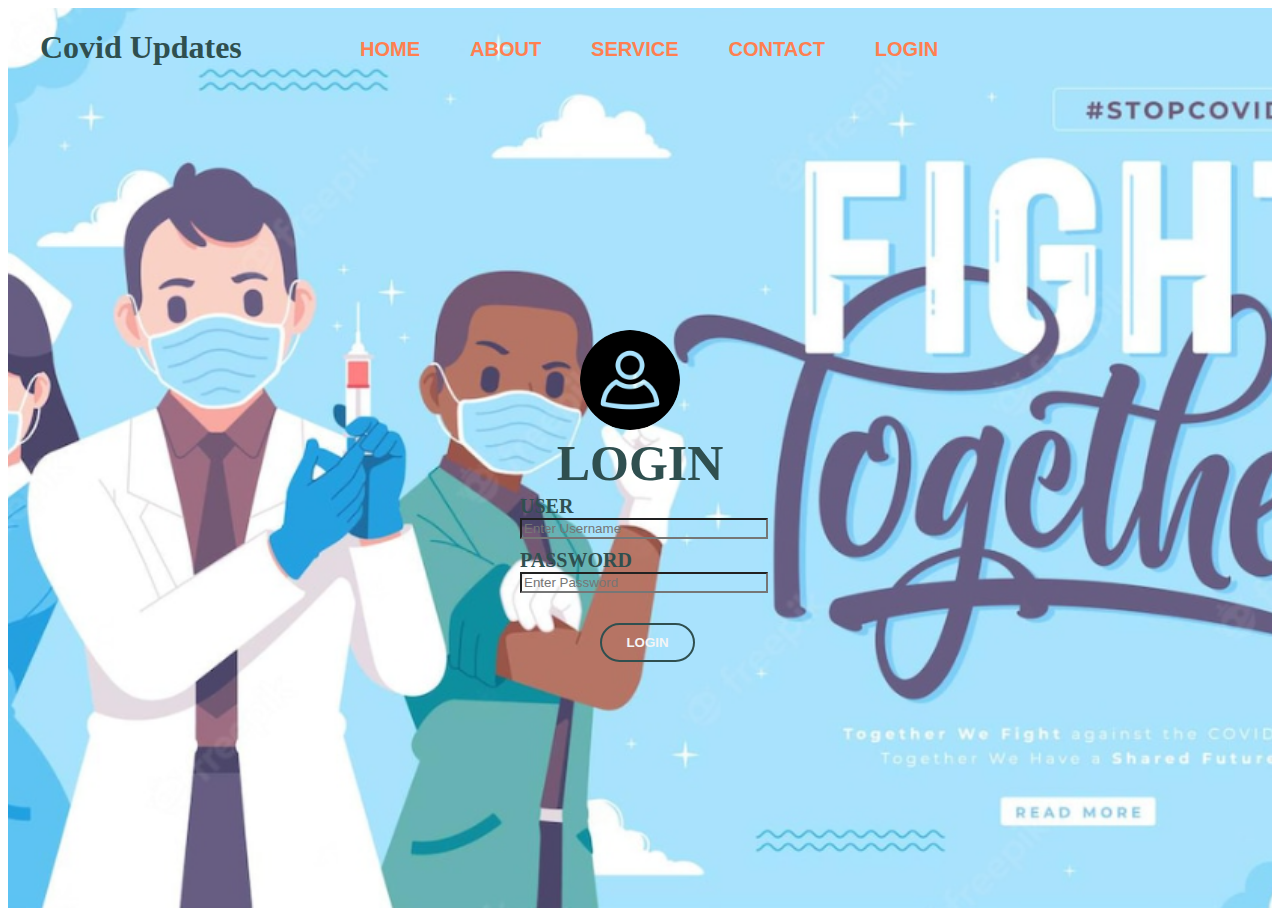
<file: Danay_P303/index.html>
<!DOCTYPE html>
<hmtl>
    <head>
        <title> Leizel Ann</title>
        <link rel ="stylesheet" href="design.css">
    </head>
    <body>
       <div class="main">
            <div class="nav">
                <div class="covid">
                    <h1> Covid Updates</h1>
                </div>

                <div class="top">
                    <nav>
                        <div class="options">
                            <ul>
                                <li><a href="#">HOME</a></li>
                                <li><a href="#">ABOUT</a></li>
                                <li><a href="#">SERVICE</a></li>
                                <li><a href="#">CONTACT</a></li>
                                <li><a href="#">LOGIN</a></li>
                            </ul>
                        </div>
                    </nav>
                    <div class="head">
                        <img src="images/user.png" class="heads">
                        <h1>LOGIN</h1>
                        <form>
                            <label> USER </label>
                            <input type="text" name="" placeholder="Enter Username">
                            <br>
                            <label> PASSWORD </label>
                            <input type="text" name="" placeholder="Enter Password">
                            <br>
                            <button type="button"><a href="Add.html"> LOGIN </a></button>
                        </form>
                    </div>
                </div>
            </div>
        </div> 
    </body>
</hmtl>
</file>
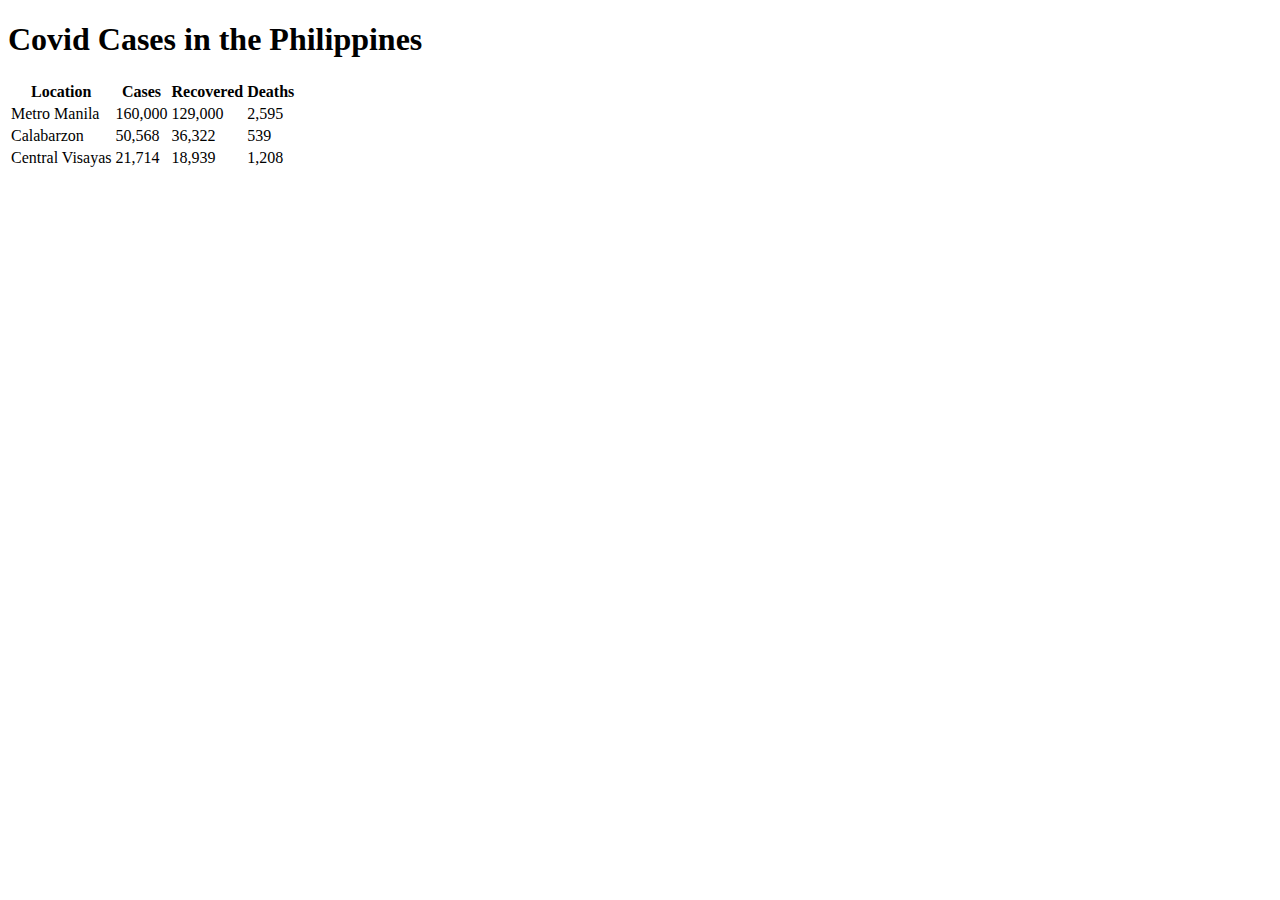
<file: activities/covid.html>
<!DOCTYPE html>
<html>
    <head>
        <h1> Covid Cases in the Philippines </h1>
    </head>
    <body>
        <table>
            <thead>
                <tr>
                    <th> Location </th>
                    <th> Cases </th>
                    <th> Recovered </th>
                    <th> Deaths </th>
                </tr>
            </thead>
            <tbody>
                <tr>
                    <td> Metro Manila </td>
                    <td> 160,000 </td>
                    <td> 129,000 </td>
                    <td> 2,595 </td>
                </tr>
                <tr>
                    <td> Calabarzon </td>
                    <td> 50,568 </td>
                    <td> 36,322 </td>
                    <td> 539 </td>
                </tr>
                <tr>
                    <td> Central Visayas </td>
                    <td> 21,714 </td>
                    <td> 18,939 </td>
                    <td> 1,208 </td>
                </tr>
            </tbody>
        </table>
        <div style="margin-top:500px"></div>
    </body>
</html>
</file>
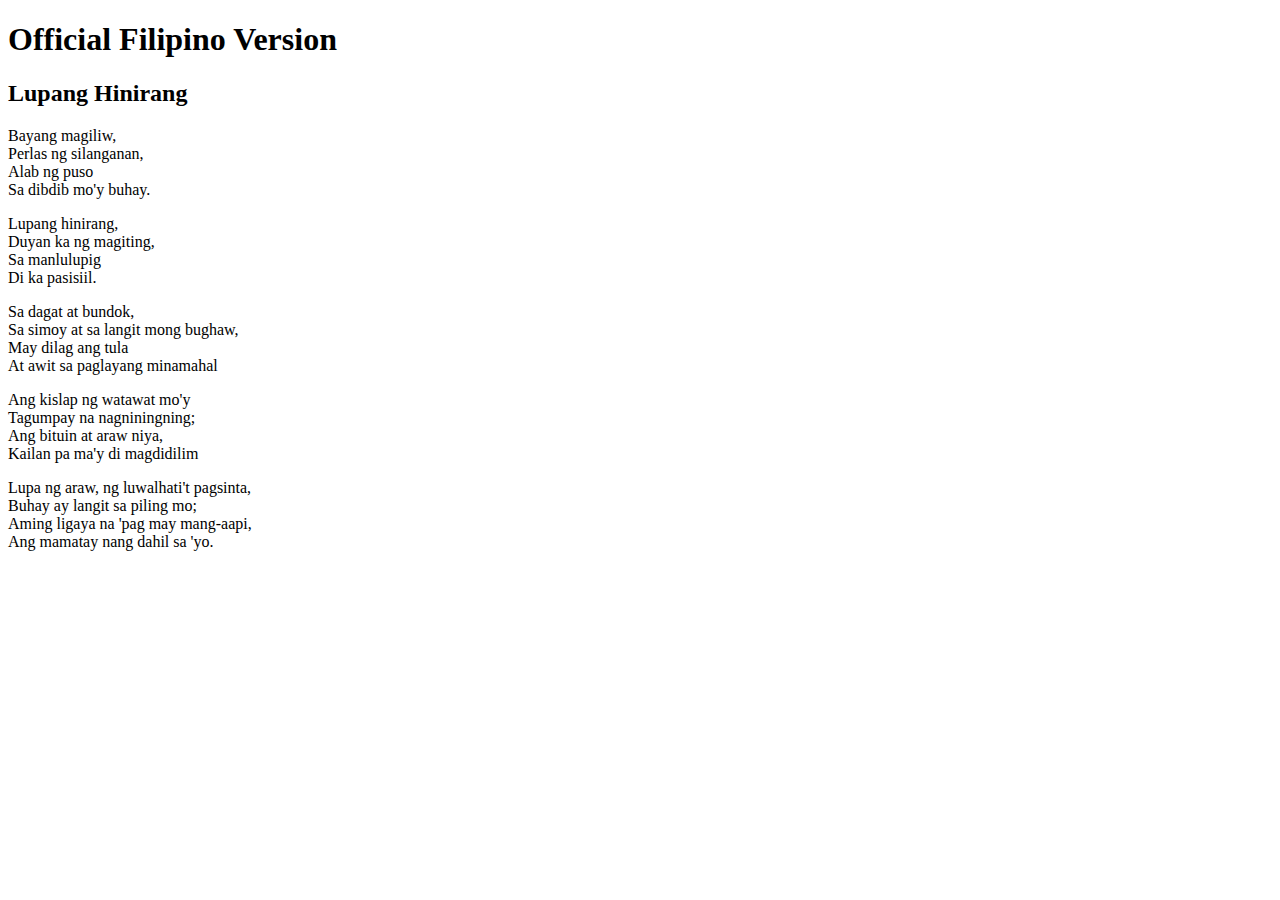
<file: activities/lupang_hinirang.htm>
<!DOCTYPE html>
<html>
    <head>
        <title>
            Official Filipino Version
        </title>
    </head>
    <body> 
        <h1> Official Filipino Version </h1>
        <h2> Lupang Hinirang </h2>

        <p>
            Bayang magiliw, <br/>
            Perlas ng silanganan, <br/>
            Alab ng puso <br/>
            Sa dibdib mo'y buhay.<br/>
        </p>
        <p>  
            Lupang hinirang, <br/>
            Duyan ka ng magiting, <br/>
            Sa manlulupig <br/>
            Di ka pasisiil. <br/>
        </p>
        <p> 
            Sa dagat at bundok, <br/>
            Sa simoy at sa langit mong bughaw, <br/>
            May dilag ang tula <br/>
            At awit sa paglayang minamahal<br/>
        </p>
        <p> 
            Ang kislap ng watawat mo'y <br/>
            Tagumpay na nagniningning; <br/>
            Ang bituin at araw niya,  <br/>
            Kailan pa ma'y di magdidilim <br/>
        </p>
        <p> 
            Lupa ng araw, ng luwalhati't pagsinta, <br/>
            Buhay ay langit sa piling mo; <br/>
            Aming ligaya na 'pag may mang-aapi, <br/>
            Ang mamatay nang dahil sa 'yo. <br/>
        </p>
    </body>
</html>
</file>
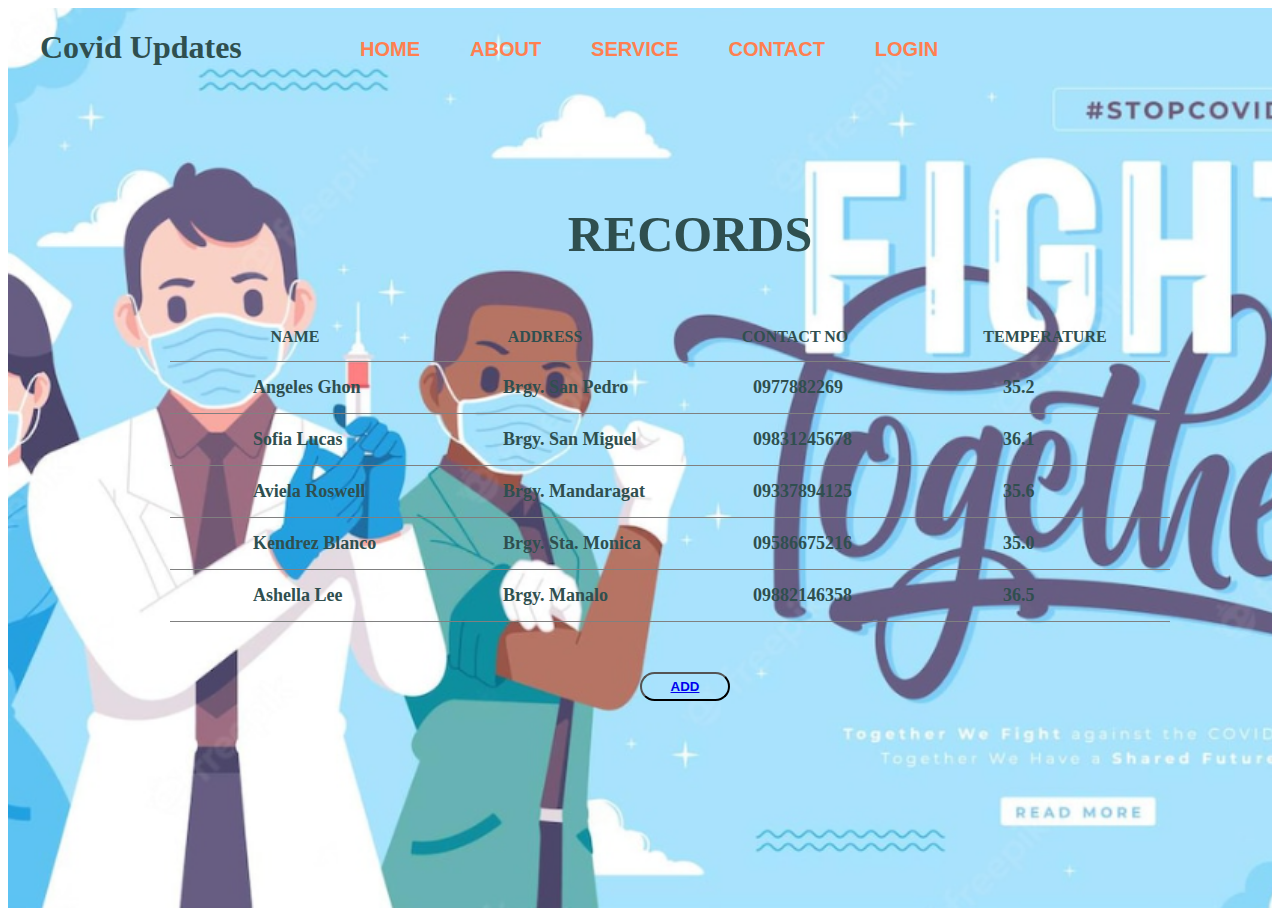
<file: Danay_P303/Add.html>
<!DOCTYPE html>
<html>
    <head>
        <title> Leizel Ann Danay</title>
        <link rel="stylesheet" href="design.css">
    </head> 
    <body>
        <div class="main1">
            <div class="nav">
                <div class="covid">
                    <h1> Covid Updates </h1>
                </div>
                <div class="top">
                    <nav>
                        <div class="container">
                            <ul>
                                <li><a href="#">HOME</a></li>
                                <li><a href="#">ABOUT</a></li>
                                <li><a href="#">SERVICE</a></li>
                                <li><a href="#">CONTACT</a></li>
                                <li><a href="#">LOGIN</a></li>
                            </ul>
                        </div>
                    </nav> 
                <div>
                    <div class="data">
                        <h1> RECORDS </h1>
                        <div class="table">
                            <table>
                                <thead>
                                    <tr>
                                        <th> NAME </th>
                                        <th> ADDRESS </th>
                                        <th> CONTACT NO </th>
                                        <th> TEMPERATURE </th>
                                    </tr>
                                </thead>
                                <tbody>
                                    <tr>
                                        <td> Angeles Ghon</td>
                                        <td> Brgy. San Pedro</td>
                                        <td> 0977882269</td>
                                        <td> 35.2</td>
                                    </tr>
                                    <tr>
                                        <td> Sofia Lucas</td>
                                        <td> Brgy. San Miguel</td>
                                        <td> 09831245678</td>
                                        <td> 36.1</td>
                                    </tr>
                                    <tr>
                                        <td> Aviela Roswell</td>
                                        <td> Brgy. Mandaragat</td>
                                        <td> 09337894125</td>
                                        <td> 35.6</td>
                                    </tr>
                                    <tr>
                                        <td> Kendrez Blanco</td>
                                        <td> Brgy. Sta. Monica</td>
                                        <td> 09586675216</td>
                                        <td> 35.0</td>
                                    </tr>
                                    <tr>
                                        <td> Ashella Lee</td>
                                        <td> Brgy. Manalo</td>
                                        <td> 09882146358</td>
                                        <td> 36.5</td>
                                    </tr>
                                </tbody>
                            </table>
                            <button type="button"><a href="PersonalInfo.html"> ADD  </a></button>
                        </div>
                    </div>
                </div>         
            </div>
        </div>
        
    </body>
</html>
</file>
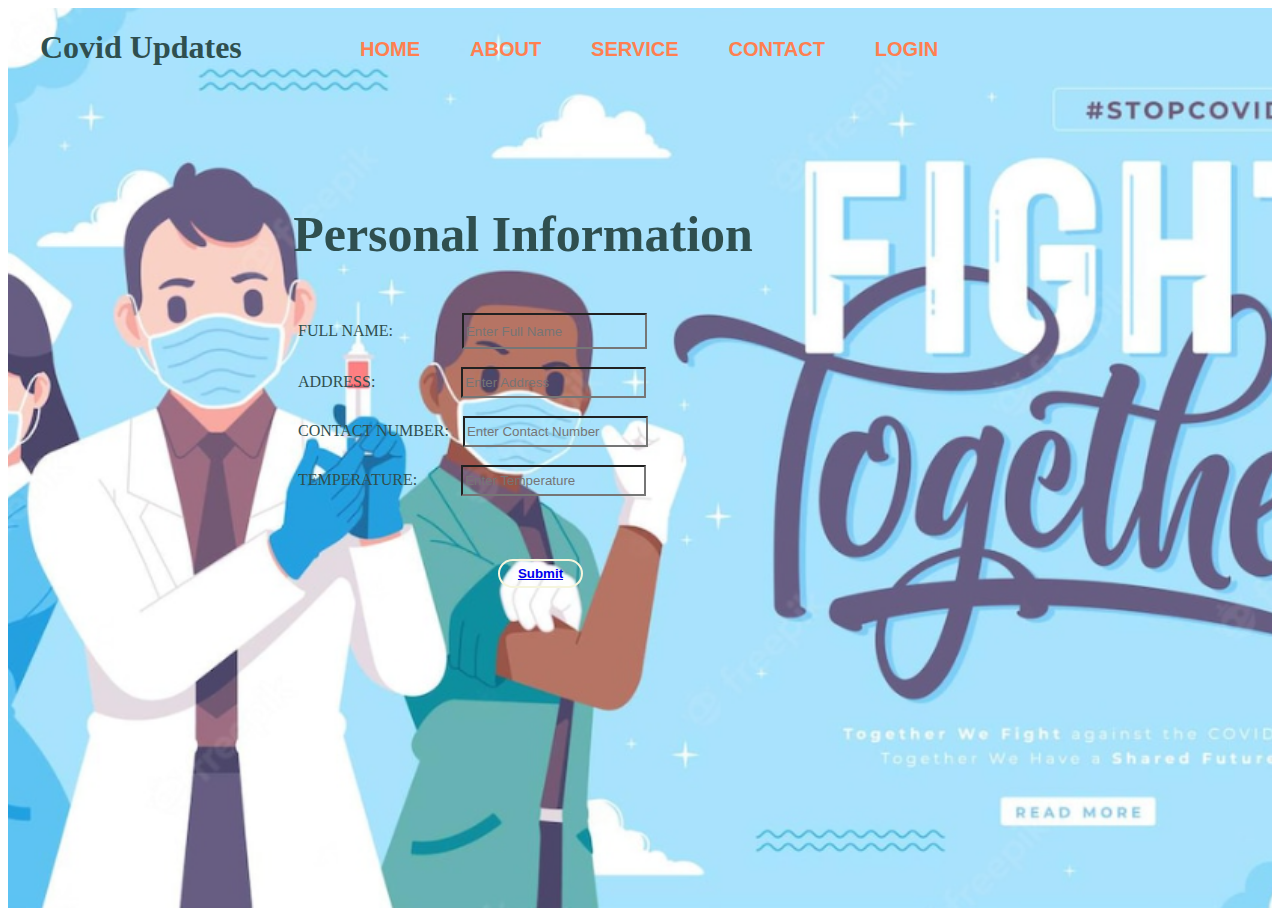
<file: Danay_P303/PersonalInfo.html>
<!DOCTYPE html>
<html>
    <head>
        <title> Leizel Ann Data </title>
        <link rel="stylesheet" href="design.css">
    </head>
    <body>
        <div class="main2">
          <div class="nav">
                <div class="covid">
                    <h1> Covid Updates</h1>
                </div>

                <div class="top">
                    <nav>
                        <div class="container">
                            <ul>
                                <li><a href="#">HOME</a></li>
                                <li><a href="#">ABOUT</a></li>
                                <li><a href="#">SERVICE</a></li>
                                <li><a href="#">CONTACT</a></li>
                                <li><a href="#">LOGIN</a></li>
                            </ul>
                        </div>
                    </nav> 
                </div>

                <div class="perInfo">
                    <h1> Personal Information</h1>
                    <form action="Add.html" method="post">
                        <div>
                            <label> FULL NAME:</label>
                            <input type="text" name="fullname" placeholder="Enter Full Name" class="name">  
                            </div>
                            
                            <br>
                            <div>
                                <label> ADDRESS:</label>
                                <input type="text" name="address" placeholder="Enter Address" class="address">
                            </div>
                            <br>
                            <div>
                                <label> CONTACT NUMBER:</label>
                                <input type="text" name="ConNum" placeholder="Enter Contact Number" class="ConNum">
                            </div>
                            <br>
                            <div>
                                <label> TEMPERATURE:</label>
                                <input type="text" name="temp" placeholder="Enter Temperature" class="temper">
                            </div> 
                            <br>
                            <button type="button"><a href="Add.html"> Submit</a></button>
                        </div>    
                    </form>
                </div>
            </div>  
        </div>
    </body>
</html>
</file>
<file: Danay_P303/design.css>
.main{
    width: 100%;
    height: 100vh;
    background-image: url(images/bg.jpeg);
    background-size: cover;
    background-position: center;
}

.nav{
    width: 1200px;
    height: 75px;
    margin:auto;
}

.covid {
    width: 230px;
    float: left;
    height: 70px;
    color:darkslategrey
}

.options{
    width: 10px;
    float: left;
    height: 70px;
}

ul{
    float: left;
    display: flex;
    justify-content: center;
    align-items: center;
}

ul li{
    list-style: none;
    margin-left: 50px;
    margin-top: 14px;
    font-size: 20px;
}

ul li a{
    text-decoration: none;
    color:coral;
    font-family: Arial;
    font-weight: bold;
    transition:all
}

.head{
    width: 300px;
    height: 420px;
    background: transparent;
    color: white;
    top:60%;
    left: 50%;
    position: absolute;
    transform: translate(-50%, -50%);
    box-sizing: border-box;
    border-radius: 25px;
    padding: 70px 30px;
}

.head h1{
    text-align: center;
    font-size: 50px;
    margin-bottom: 3px; 
    color: darkslategrey; 
}

.head label{
    font-size: 20px;
    margin: 50px;
    font-weight: bold;
    margin-left: 0%;
    color: darkslategrey;
}

.head input{
    width: 100%;
    margin-bottom: 10px;
    color: black;
}

.head input[type="text"]{
    background: transparent;
}


.head button{
    width: 95px;
    padding: 10px 0;
    text-align: center;
    margin: 20px 80px;
    border-radius: 25px;
    font-weight: bold;
    border: 2px solid ;
    background: transparent;
    color:darkslategrey;
    cursor: pointer;
    position: absolute;
}
.head button a{
    text-decoration: none;
    color: whitesmoke;
}

.heads {
    width: 100px;
    height: 100px;
    border-radius: 50%;
    position:absolute;
    top: 0px;
    left: 90px;
}

.main1{
    width: 100%;
    height: 100vh;
    background-image: url(images/bg.jpeg);
    background-size: cover;
    background-position: center;
}

.data h1{
    text-align: center;
    margin-bottom: 50px;
    margin-top: 0px;
    color: darkslategrey;
    font-size: 50px;
}

.data{
    width: 1000px;
    height: 450px;
    color: white;
    top:40%;
    left: 50%;
    position: absolute;
    transform: translate(-50%, -50%);
    box-sizing: border-box;
    border-radius: 25px;
    padding: 70px 30px;   
}

.data{
    text-align: left;
    text-indent: 100px;
}

table{
    width: 90%;
    table-layout:fixed;
    min-width: 1000px;
    border-collapse: collapse;
}

thread{
    position: fixed;
    background-color: burlywood;
    font-size:large;
    font-style: bold;
}

th, td{
    border-bottom: 1px solid grey;
    padding: 15px 20px;
    word-break:keep-all;
    font-size: medium;
}

th{
    color: darkslategrey;
    text-align: center;
}

td{
    font-size: 18px;
    font-weight: bold;
    color: darkslategray;
    text-align: justify;
    text-indent: 30%;
}

.table button {
    width: 90px;
    padding: 5px;
    text-align: center;
    font-weight: bold;
    background: transparent;
    margin: 50px 50%;
    border-radius: 25px;
}

.main2{
    width: 100%;
    height: 100vh;
    background-image: url(images/bg.jpeg);
    background-size: cover;
    background-position: center;
}

.perInfo{
    width: 1000px;
    height: 450px;
    color:darkslategrey;
    top:40%;
    left: 60%;
    position: absolute;
    transform: translate(-50%, -50%);
    box-sizing: border-box;
    border-radius: 50px;
    padding: 70px 30px; 
}

perInfo{
    text-align: center;
    text-indent: 100px;
}
.perInfo h1{
    text-align: center;
    margin-bottom: 50px;
    margin-left: -10px;
    margin-top: 0px;
    color: darkslategrey;
    font-size: 50px;
    width:50%;
}

.name{
    background: transparent;
    height: 30px;
    position: relative;
    left: 65px;
}

.address{
    background:transparent;
    height: 25px;
    left: 82px;
    position: relative;
}

.ConNum{
    background:transparent;
    height: 25px;
    left: 10px;
    position: relative;
}

.temper{
    background:transparent;
    height: 25px;
    left: 40px;
    position: relative;
}

.perInfo button{
    width: 85px;
    padding: 5px 0;
    text-align: center;
    margin: 50px 0;
    border-radius: 25px;
    font-weight: bold;
    border: 2px solid beige ;
    background: transparent;
    color:darkslategrey;
    cursor: pointer;
    position: absolute;
    margin-left: 200px;
    margin-top: 45px;
}
</file>
